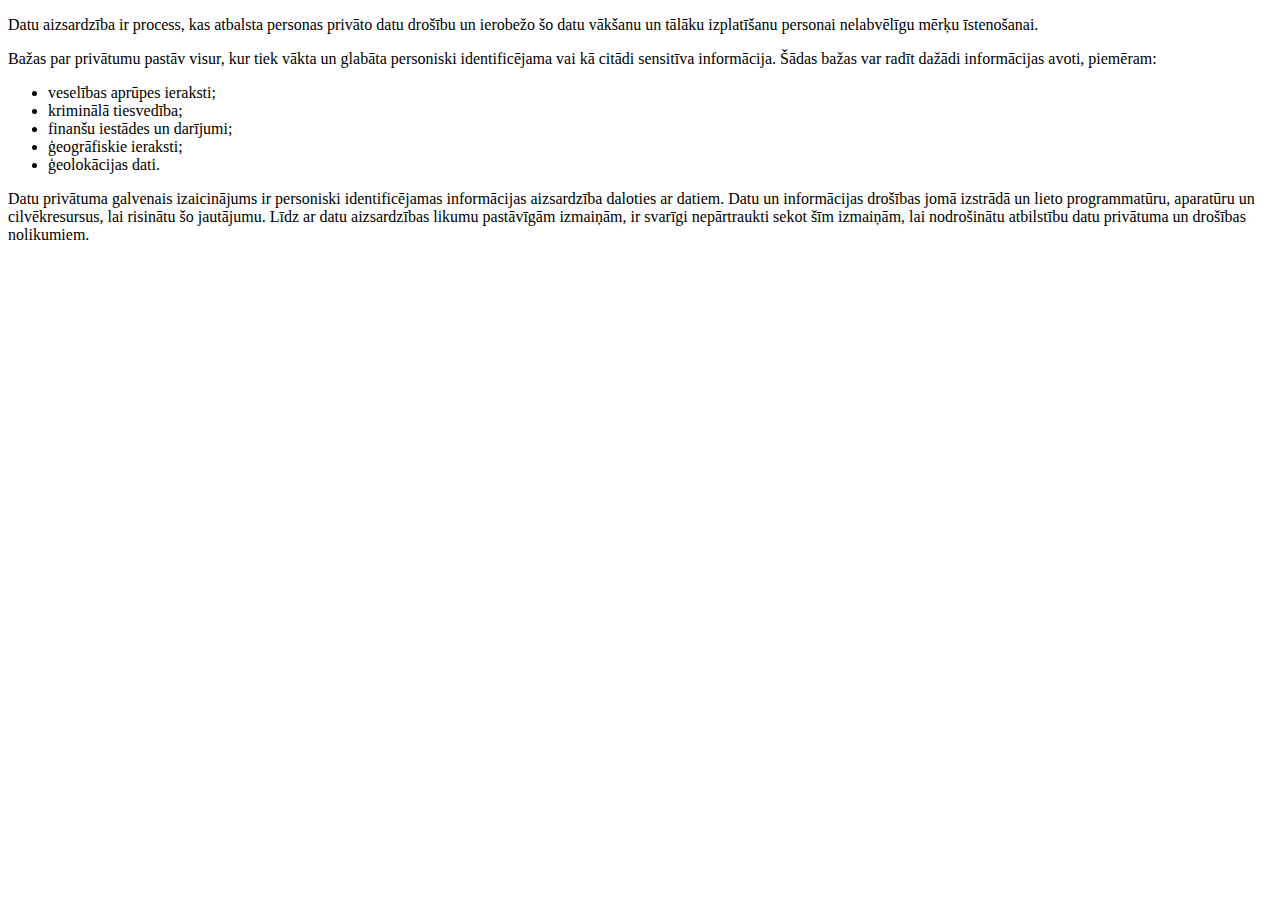
<file: otrais.html>
<!DOCTYPE html>
<!--
Click nbfs://nbhost/SystemFileSystem/Templates/Licenses/license-default.txt to change this license
Click nbfs://nbhost/SystemFileSystem/Templates/ClientSide/html.html to edit this template
-->
<html>
    <head>
        <title>Personas privāto datu aizsardzība</title>
        <meta charset="UTF-8">
        <meta name="viewport" content="width=device-width, initial-scale=1.0">
    </head>
    <body>
        <p>Datu aizsardzība ir process, kas atbalsta personas privāto datu drošību un ierobežo šo datu vākšanu un tālāku izplatīšanu personai nelabvēlīgu mērķu īstenošanai.</p>
        <p>Bažas par privātumu pastāv visur, kur tiek vākta un glabāta personiski identificējama vai kā citādi sensitīva informācija. Šādas bažas var radīt dažādi informācijas avoti, piemēram:</p>
        <ul>
<li>veselības aprūpes ieraksti;</li>
<li>kriminālā tiesvedība;</li>
<li>finanšu iestādes un darījumi;</li>
<li>ģeogrāfiskie ieraksti;</li>
<li>ģeolokācijas dati.</li>
        </ul>
        <p>
            Datu privātuma galvenais izaicinājums ir personiski identificējamas informācijas aizsardzība daloties ar datiem. Datu un informācijas drošības jomā izstrādā un lieto programmatūru, aparatūru un cilvēkresursus, lai risinātu šo jautājumu. Līdz ar datu aizsardzības likumu pastāvīgām izmaiņām, ir svarīgi nepārtraukti sekot šīm izmaiņām, lai nodrošinātu atbilstību datu privātuma un drošības nolikumiem.
        </p>
    </body>
</html>
</file>
